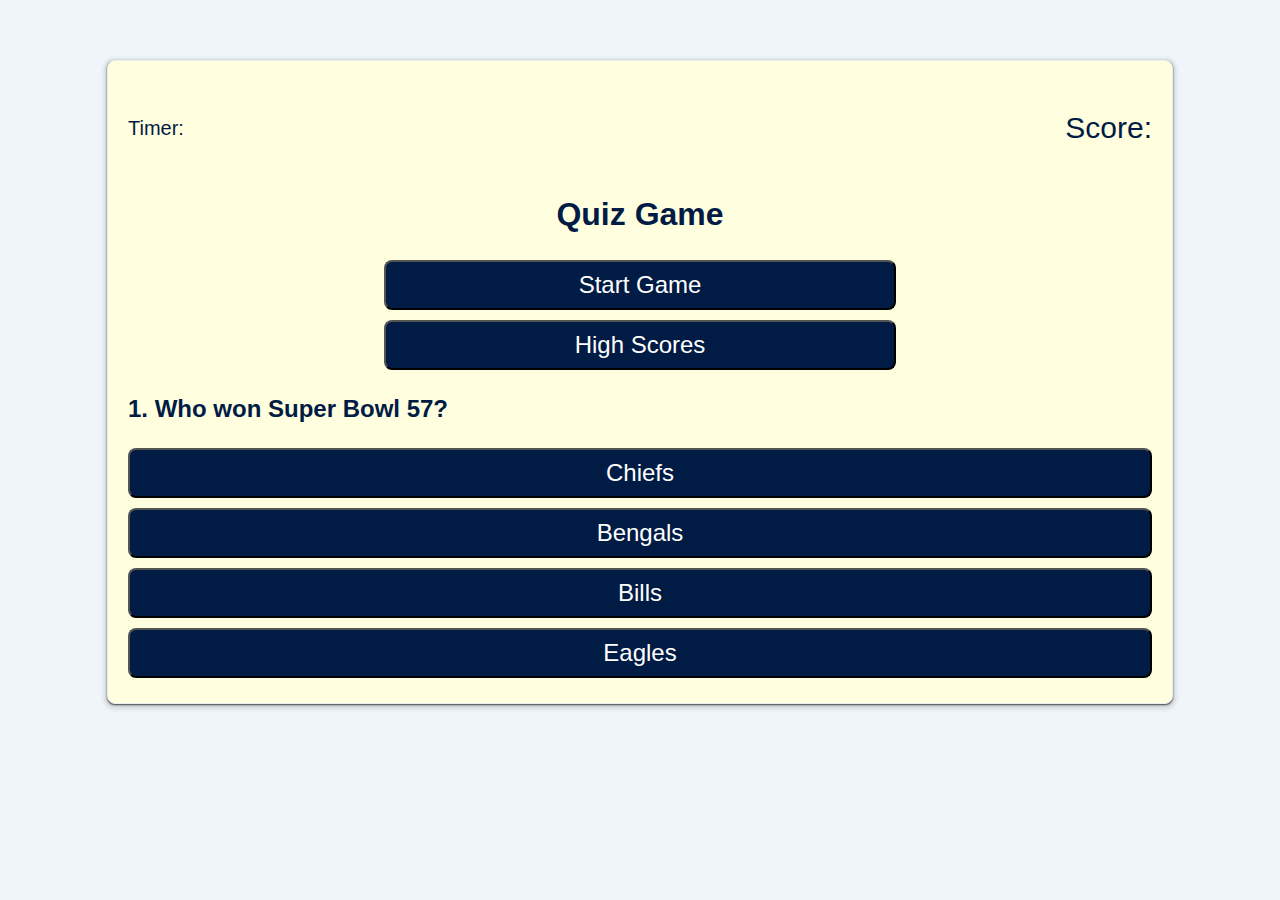
<file: index.html>
<!DOCTYPE html>
<html lang="en">
<head>
    <meta charset="UTF-8">
    <meta http-equiv="X-UA-Compatible" content="IE=edge">
    <meta name="viewport" content="width=device-width, initial-scale=1.0">
    <link rel="stylesheet" href="assets/style.css"/>
    <title>Quiz Game</title>
</head>
<body>
    <div class="app">
        <div class =header>
            <p class="timer">Timer:</p>
            <p class="score">Score:</p>
        </div>

        <div class="startPage" id="startPage">
        <h1>Quiz Game</h1>
        <button class="titleBtn" id="start">Start Game</button>
        <button class="titleBtn" id="highScores">High Scores</button>
        </div>

        <div id="quiz">
            <h2 id="question">Question goes here</h2>
            <div id="answerButtons">
                <button class="btn">Answer 1</button>
                <button class="btn">Answer 2</button>
                <button class="btn">Answer 3</button>
                <button class="btn">Answer 4</button>
            </div>
            <button id="nextBtn">Next</button>

        </div>

    </div>
    
    <script src="assets/script.js"></script>
</body>
</html>
</file>
<file: assets/style.css>
body {
    font-family: "Roboto", sans-serif;
  background-color: #eff5f8;
  color: #001b44;
}

.app {
    display: block;
  background-color:	#FFFFE0;
  border: 1px solid #eceff1;
  border-radius: 8px;
  box-shadow: rgba(60, 64, 67, 2) 0 1px 2px 0,
    rgba(60, 64, 67, 0.15) 0 2px 4px 3px;
  margin: 60px auto;
  padding: 20px;
  width: 80vw;
}

.header {
    display: flex;
  justify-content: space-between;
  align-items: center;
}

.timer{
    font-size: 20px;
}

.score{
    font-size: 30px;
}

.startPage {
  text-align: center;
}

.titleBtn {
  width: 50%;
  height: 50px;
  margin-top: 5px;
  margin-bottom: 5px;
  padding: 5px;
  background-color:  #001b44;
  color: white;
  font-size: 1.5em;
  line-height: 1.5;
  transition: 0.3s;
  border-radius: 8px;
}

.titleBtn:hover {
  background-color: white;
  color: #001b44;
}

.btn {
  width: 100%;
  height: 50px;
  margin-top: 5px;
  margin-bottom: 5px;
  padding: 5px;
  background-color:  #001b44;
  color: white;
  border-radius: 8px;
  font-size: 1.5em;
  line-height: 1.5;
  transition: 0.3s;
}

.btn:hover:not([disabled]) {
  background-color: white;
  color: #001b44;
}

#nextBtn {
  background: white;
  color: #001e4d;
  font-weight: 500;
  width: 150px;
  padding: 10px;
  margin: 20px auto 0;
  border-radius: 8px;
  display: block;
}

.correct{
  background: green;
}

.incorrect {
  background: red;
}
</file>
